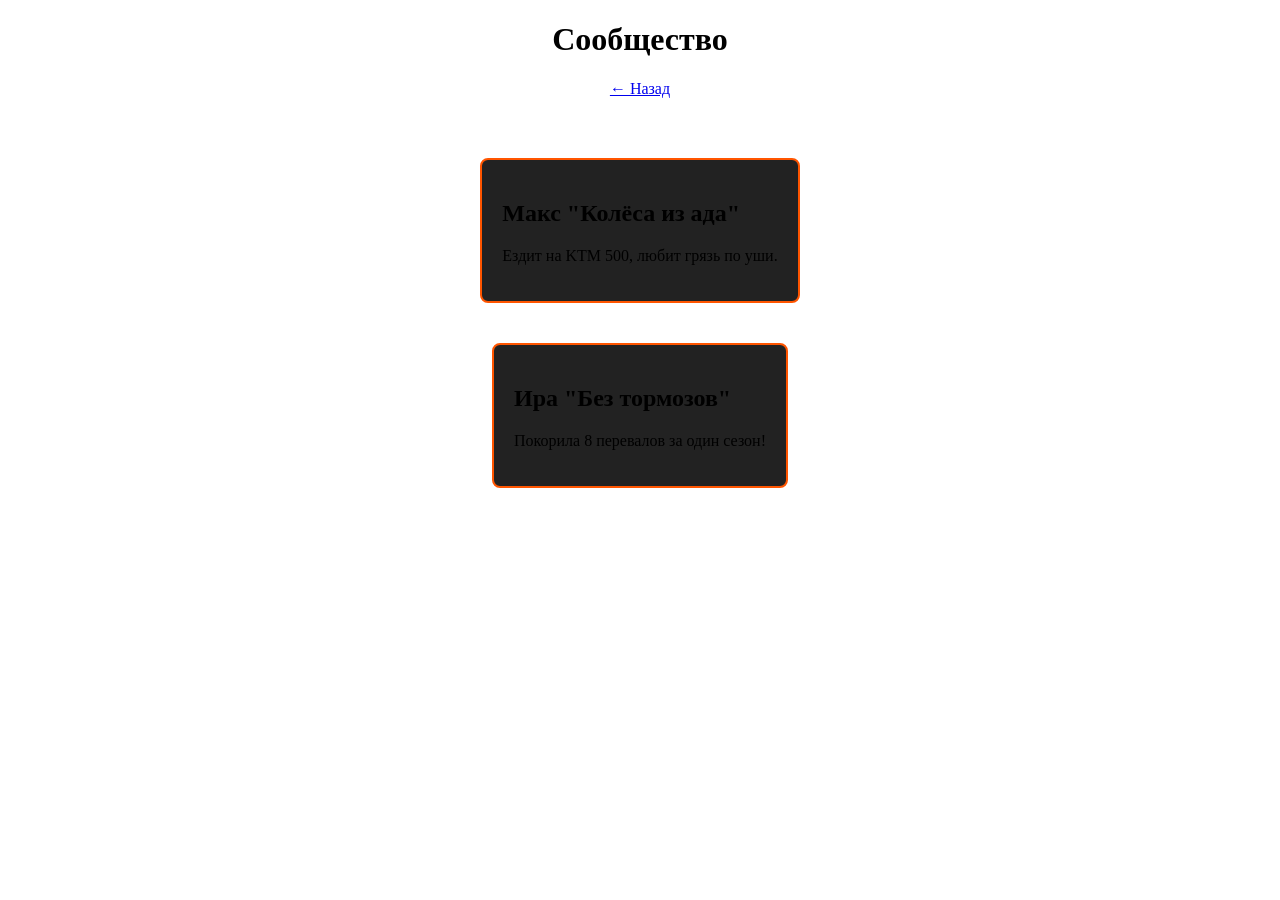
<file: community.html>
<!-- Сообщество: community.html -->
<!DOCTYPE html>
<html lang="ru">
<head>
  <meta charset="UTF-8">
  <title>Сообщество — Bike Unity</title>
  <link rel="stylesheet" href="style.css">
</head>
<body>
  <header><h1>Сообщество</h1><a href="index.html">← Назад</a></header>
  <section class="profiles">
    <div class="profile">
      <h2>Макс "Колёса из ада"</h2>
      <p>Ездит на KTM 500, любит грязь по уши.</p>
    </div>
    <div class="profile">
      <h2>Ира "Без тормозов"</h2>
      <p>Покорила 8 перевалов за один сезон!</p>
    </div>
  </section>
</body>
</html>
</file>
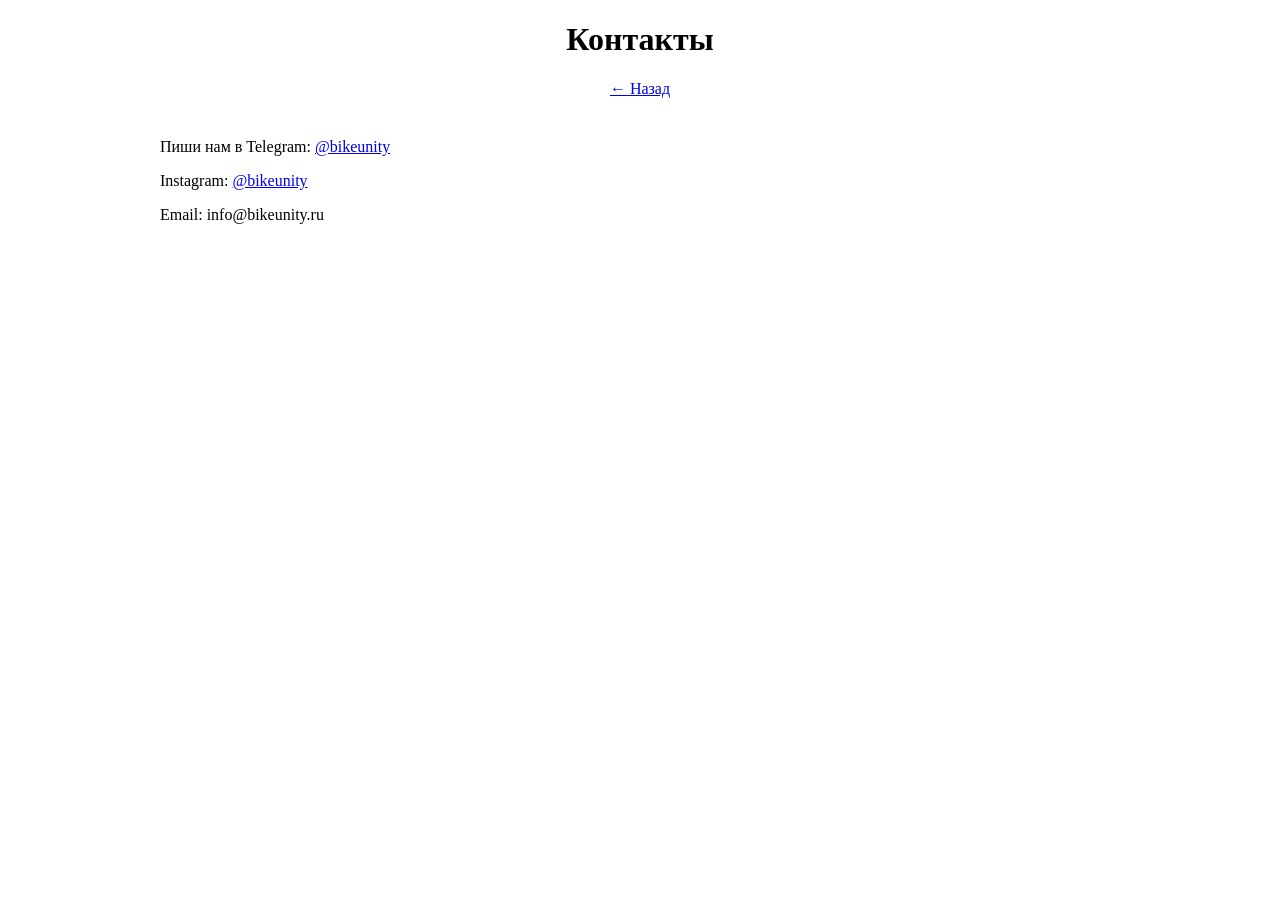
<file: contacts.html>
<!-- Контакты: contacts.html -->
<!DOCTYPE html>
<html lang="ru">
<head>
  <meta charset="UTF-8">
  <title>Контакты — Bike Unity</title>
  <link rel="stylesheet" href="style.css">
</head>
<body>
  <header><h1>Контакты</h1><a href="index.html">← Назад</a></header>
  <section>
    <p>Пиши нам в Telegram: <a href="https://t.me/bikeunity">@bikeunity</a></p>
    <p>Instagram: <a href="https://instagram.com/bikeunity">@bikeunity</a></p>
    <p>Email: info@bikeunity.ru</p>
  </section>
</body>
</html>
</file>
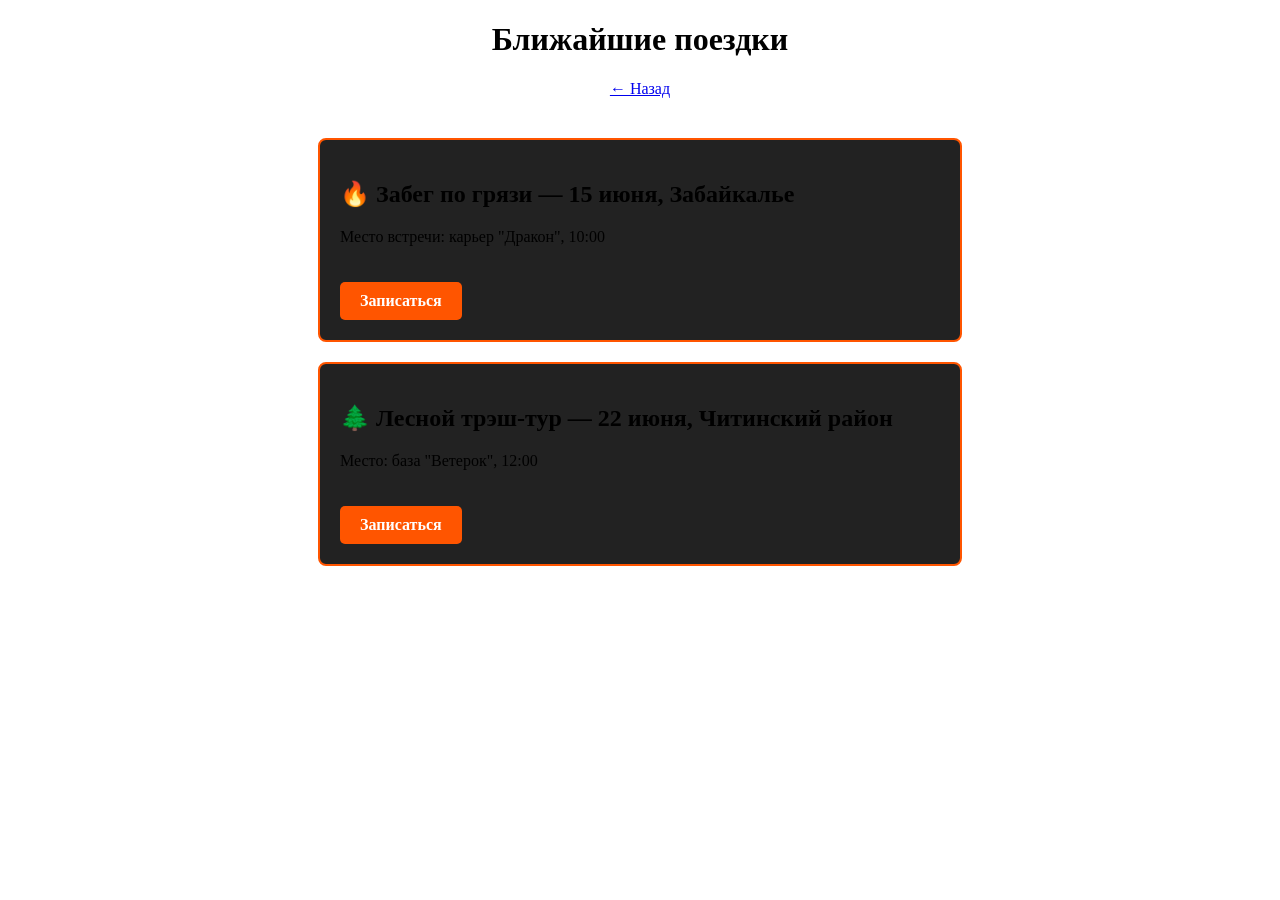
<file: trips.html>
<!-- Поездки: trips.html -->
<!DOCTYPE html>
<html lang="ru">
<head>
  <meta charset="UTF-8">
  <title>Поездки — Bike Unity</title>
  <link rel="stylesheet" href="style.css">
</head>
<body>
  <header><h1>Ближайшие поездки</h1><a href="index.html">← Назад</a></header>
  <section>
    <article class="trip">
      <h2>🔥 Забег по грязи — 15 июня, Забайкалье</h2>
      <p>Место встречи: карьер "Дракон", 10:00</p>
      <a href="#" class="button">Записаться</a>
    </article>
    <article class="trip">
      <h2>🌲 Лесной трэш-тур — 22 июня, Читинский район</h2>
      <p>Место: база "Ветерок", 12:00</p>
      <a href="#" class="button">Записаться</a>
    </article>
  </section>
</body>
</html>
</file>
<file: style.css>
<!-- Общие стили: style.css -->
body {
  margin: 0;
  font-family: 'Segoe UI', sans-serif;
  background: #111;
  color: #eee;
  padding: 20px;
}
header {
  text-align: center;
  margin-bottom: 40px;
}
nav a {
  margin: 0 10px;
  color: #f50;
  text-decoration: none;
  font-weight: bold;
}
.hero {
  text-align: center;
  padding: 60px;
  background: linear-gradient(#222, #111);
}
.button {
  background: #f50;
  padding: 10px 20px;
  color: white;
  text-decoration: none;
  font-weight: bold;
  border-radius: 5px;
  display: inline-block;
  margin-top: 20px;
}
.trip, .profile {
  background: #222;
  margin: 20px auto;
  padding: 20px;
  max-width: 600px;
  border: 2px solid #f50;
  border-radius: 8px;
}
.gallery img {
  width: 300px;
  margin: 10px;
  border: 2px solid #f50;
  border-radius: 8px;
}
.profiles {
  display: flex;
  flex-direction: column;
  align-items: center;
}
section {
  max-width: 960px;
  margin: 0 auto;
}
nav a.active {
  border-bottom: 2px solid #ff5500;
}
</file>
